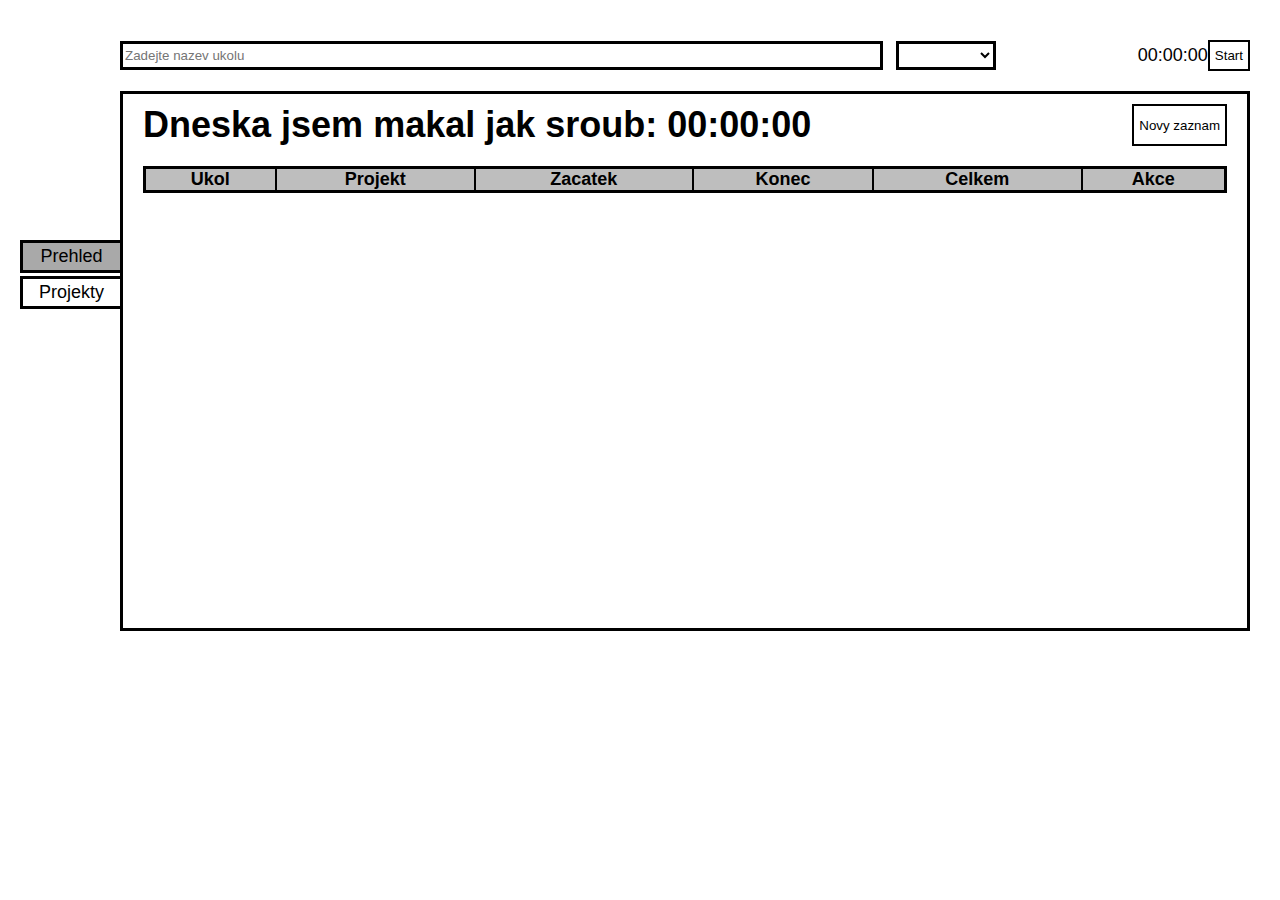
<file: index.html>
<!DOCTYPE html>
<html lang="en">
<head>
    <meta charset="UTF-8">
    <meta name="viewport" content="width=device-width, initial-scale=1.0">
    <!-- <meta http-equiv="refresh" content="5"> -->
    <title>Js</title>
    <link rel="stylesheet" href="./style.css">
    <link rel="stylesheet" href="./bs.css">
    <link rel="stylesheet" href="projectEditDialog.css">
    <link rel="stylesheet" href="./addDialog.css">

</head>
<body>
<aside>
    <div id="overviewLayoutButton" class="selected">
        Prehled
    </div>
    <div id="projectsLayoutButton">
        Projekty
    </div>
</aside>

<main>
    <header class="center-div">
        <div class="projects-container">
            <input id="assignmentNameInput" type="text" placeholder="Zadejte nazev ukolu">

            <select id="projectSelect" class="center-div">
            </select>
        </div>
        <span id="stopwatchTime">00:00:00</span>
        <button id="startTimerButton">Start</button>
    </header>

    <dialog id="project-edit-dialog">
        <form class="edit-project-container" id="edit-dialog-form">
            <div class="dialog-header">
                <span>Novy zaznam</span>
                <span id="close-edit-project-dialog" class="close-dialog">X</span>
            </div>

            <div class="center-div">
                <input type="text" id="project-edit-dialog-input" class="" placeholder="Zadejte název projektu"
                       required>
            </div>

            <div class="center-div button-container">
                <button type="submit" id="project-edit-dialog-button">Ulozit</button>
            </div>
        </form>
    </dialog>

    <dialog id="addAssignmentDialog">
        <form class="dialog" id="addAssignmentDialogForm">
            <div class="dialog-header">
                <span>Novy zaznam</span>
                <span class="close-dialog" id="addAssignmentCloseButton">X</span>

            </div>
            <div class="dialog-body">
                <div class="standard-input-container">
                    <label for="addAssignmentProjectSelect">Projekt</label>
                    <select id="addAssignmentProjectSelect">
                        <option>First</option>
                        <option>Second</option>
                    </select>
                </div>
                <div class="standard-input-container">
                    <label for="addAssignmentNameInput">Cinnost</label>
                    <input type="text" id="addAssignmentNameInput" placeholder="Zadejte, co jste delali">

                </div>

                <div class="standard-input-container">
                    <label for="addAssignmentDateInput">Den</label>
                    <input type="date" id="addAssignmentDateInput">
                </div>


                <div class="dialog-times-container">
                    <div>
                        <div>
                            <div id="startTime">
                                <label>Začátek</label>
                                <div>
                                    <input type="number" id="addAssignmentBeginDateHour" min="0" max="23" value="0"
                                           required>
                                    :
                                    <input type="number" id="addAssignmentBeginDateMinute" min="0" max="59" value="0"
                                           required>
                                </div>
                            </div>

                            <div id="endTime">

                                <label>Konec</label>
                                <div>
                                    <input type="number" id="addAssignmentEndDateHour" min="0" max="23" value="23"
                                           required>
                                    :
                                    <input type="number" id="addAssignmentEndDateMinute" min="0" max="59" value="59"
                                           required>
                                </div>
                            </div>
                        </div>
                    </div>
                    <div class="totalTimeBracket">}</div>
                    <div id="totalTimeAddAssignmentDialog">00:00</div>
                </div>
            </div>

            <button class="">
                Ulozit
            </button>
        </form>
    </dialog>


    <section id="overview-layout">
        <div class="main-header d-flex jc-space-between">
            <h1>Dneska jsem makal jak sroub: <span id="totalTimeToday">0:00:00</span></h1>
            <button type="button" id="addAssignmentButton">Novy zaznam</button>
        </div>
        <table id="assignmentTable">
            <thead>
            <tr>
                <th>Ukol</th>
                <th>Projekt</th>
                <th>Zacatek</th>
                <th>Konec</th>
                <th>Celkem</th>
                <th>Akce</th>
            </tr>
            </thead>
            <tbody>
            </tbody>
        </table>
    </section>

    <section id="projects-layout" class="d-none">
        <div class="main-header d-flex jc-space-between">
            <h1>Projekty</h1>
            <button type="button" id="new-project-button">Novy projekt</button>
        </div>
        <table id="projectsTable">
            <thead>
            <tr>
                <th>Nazev projektu</th>
                <th>Celkovy cas</th>
                <th>Akce</th>
            </tr>
            </thead>
            <tbody>
            </tbody>
        </table>
    </section>
</main>


</body>
<!--!Must be in this order!-->
<script src="./src/classes.js"></script>
<script src="./src/projectElements.js"></script>
<script src="./src/overview.js"></script>
</html>
</file>
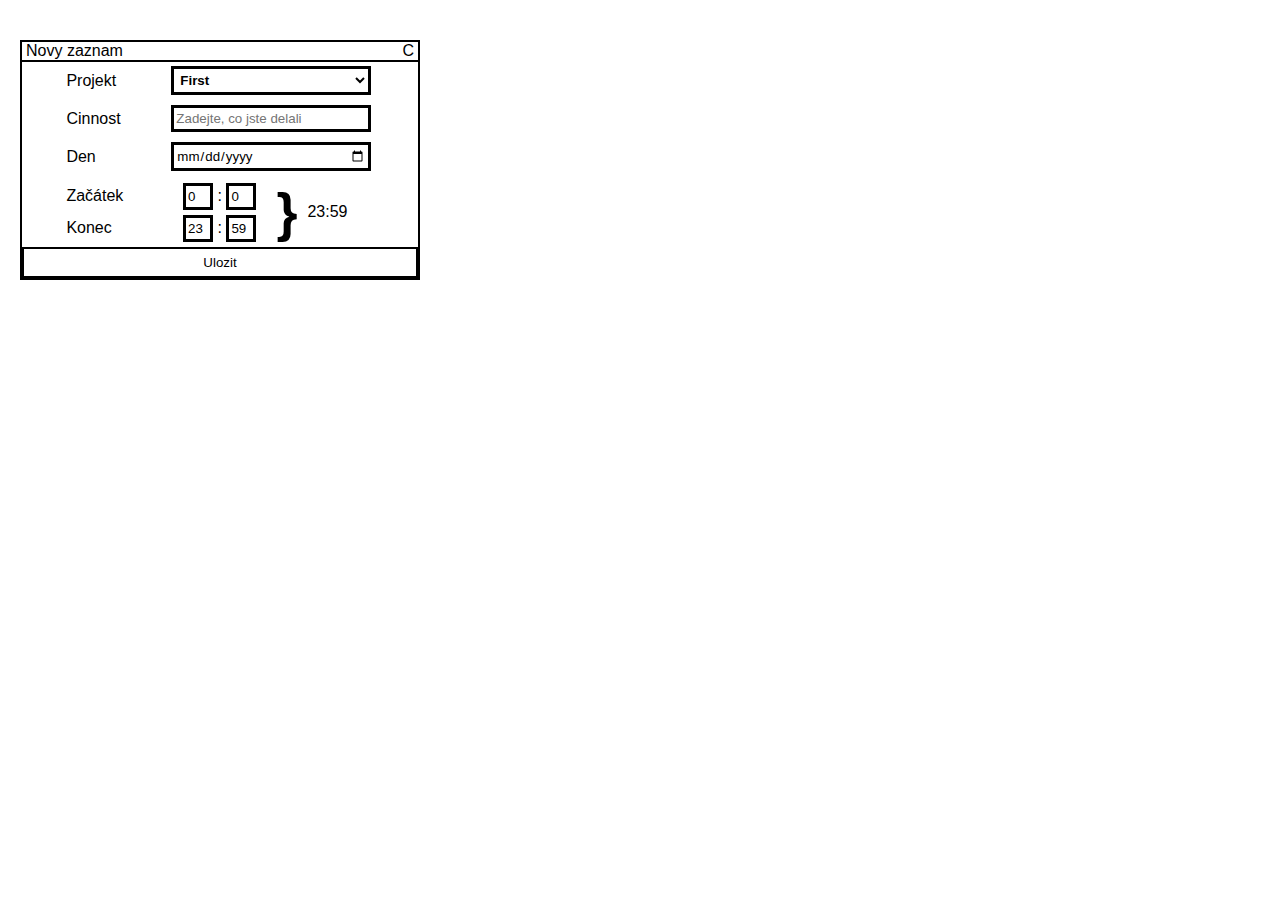
<file: addDialog.html>
<!DOCTYPE html>
<html lang="en">
<head>
    <meta charset="UTF-8">
    <title>Dialog</title>
    <link rel="stylesheet" href="./style.css">
    <link rel="stylesheet" href="./bs.css">
    <link rel="stylesheet" href="addDialog.css">
    <link rel="stylesheet" href="projectEditDialog.css">
</head>
<body>
<form class="dialog">
    <div class="dialog-header">
        <span>Novy zaznam</span>
        <span class="close-dialog">C</span>

    </div>
    <div class="dialog-body">
        <div class="standard-input-container">
            <label for="addAssignmentProjectSelect">Projekt</label>
            <select id="addAssignmentProjectSelect">
                <option>First</option>
                <option>Second</option>
            </select>
        </div>
        <div class="standard-input-container">
            <label for="addAssignmentNameInput">Cinnost</label>
            <input type="text" id="addAssignmentNameInput" placeholder="Zadejte, co jste delali">

        </div>

        <div class="standard-input-container">
            <label for="addAssignmentBeginDateInput">Den</label>
            <input type="date" id="addAssignmentBeginDateInput">
        </div>


        <div class="dialog-times-container">
            <div>
                <div>
                    <div id="startTime">
                        <label>Začátek</label>
                        <div>
                            <input type="number" id="addAssignmentBeginDateHour" min="0" max="23" value="0" required>
                            :
                            <input type="number" id="addAssignmentBeginDateMinute" min="0" max="59" value="0" required>
                        </div>
                    </div>

                    <div id="endTime">

                        <label>Konec</label>
                        <div>
                            <input type="number" id="addAssignmentEndDateHour" min="0" max="23" value="23" required>
                            :
                            <input type="number" id="addAssignmentEndDateMinute" min="0" max="59" value="59" required>
                        </div>
                    </div>
                </div>
            </div>
            <div class="totalTimeBracket">}</div>
            <div id="timeCalcDialog">23:59</div>
        </div>

    </div>

    <button>
        Ulozit
    </button>

</form>


</body>
</html>
</file>
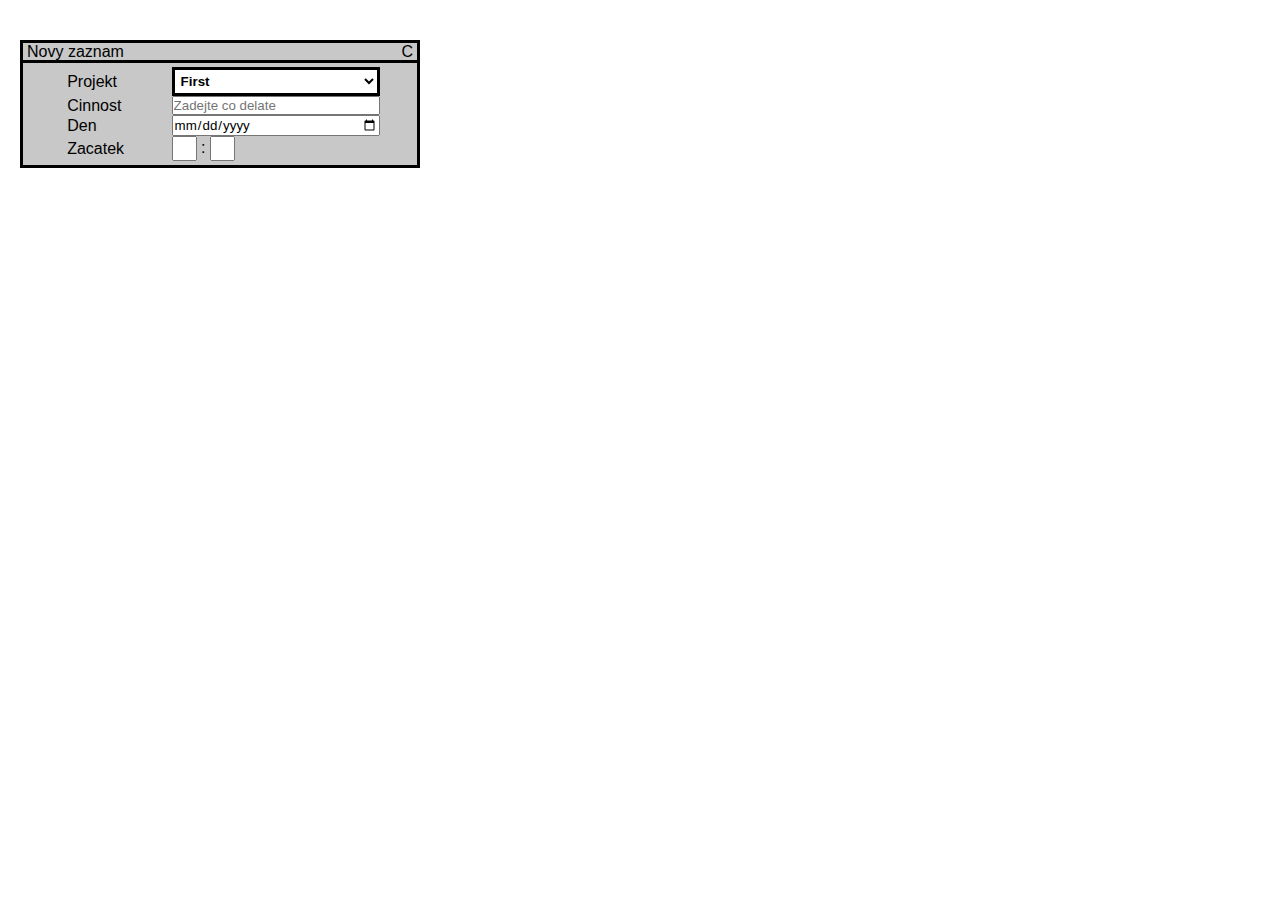
<file: dialog.html>
<!DOCTYPE html>
<html lang="en">
<head>
    <meta charset="UTF-8">
    <title>Dialog</title>
    <link rel="stylesheet" href="./style.css">
    <link rel="stylesheet" href="./bs.css">
    <link rel="stylesheet" href="./dialog.css">
</head>
<body>
<div class="dialog">
    <div class="dialog-header">
        <span>Novy zaznam</span>
        <span class="close-dialog">C</span>

    </div>
    <div class="dialog-body">
        <div>
            <label for="addAssignmentProjectSelect">Projekt</label>
            <select id="addAssignmentProjectSelect">
                <option>First</option>
                <option>Second</option>
            </select>
        </div>
        <div>
            <label for="addAssignmentNameInput">Cinnost</label>
            <input type="text" id="addAssignmentNameInput" placeholder="Zadejte co delate">

        </div>

        <div>
            <label for="addAssignmentBeginDateInput">Den</label>
            <input type="date" id="addAssignmentBeginDateInput">
        </div>

        <!--        <div>-->
        <!--            <label>Den</label>-->
        <!--            <input type="date" id="">-->

        <!--        </div>-->
        <div>
            <label>Zacatek</label>
            <div class="time-input-container">
                <input type="number" id="addAssignmentBeginHoursInput" min="0" max="23">
                <span>:</span>
                <input type="number" id="addAssignmentBeginMinutesInput" min="0" max="59">
            </div>
        </div>

    </div>

</div>


</body>
</html>
</file>
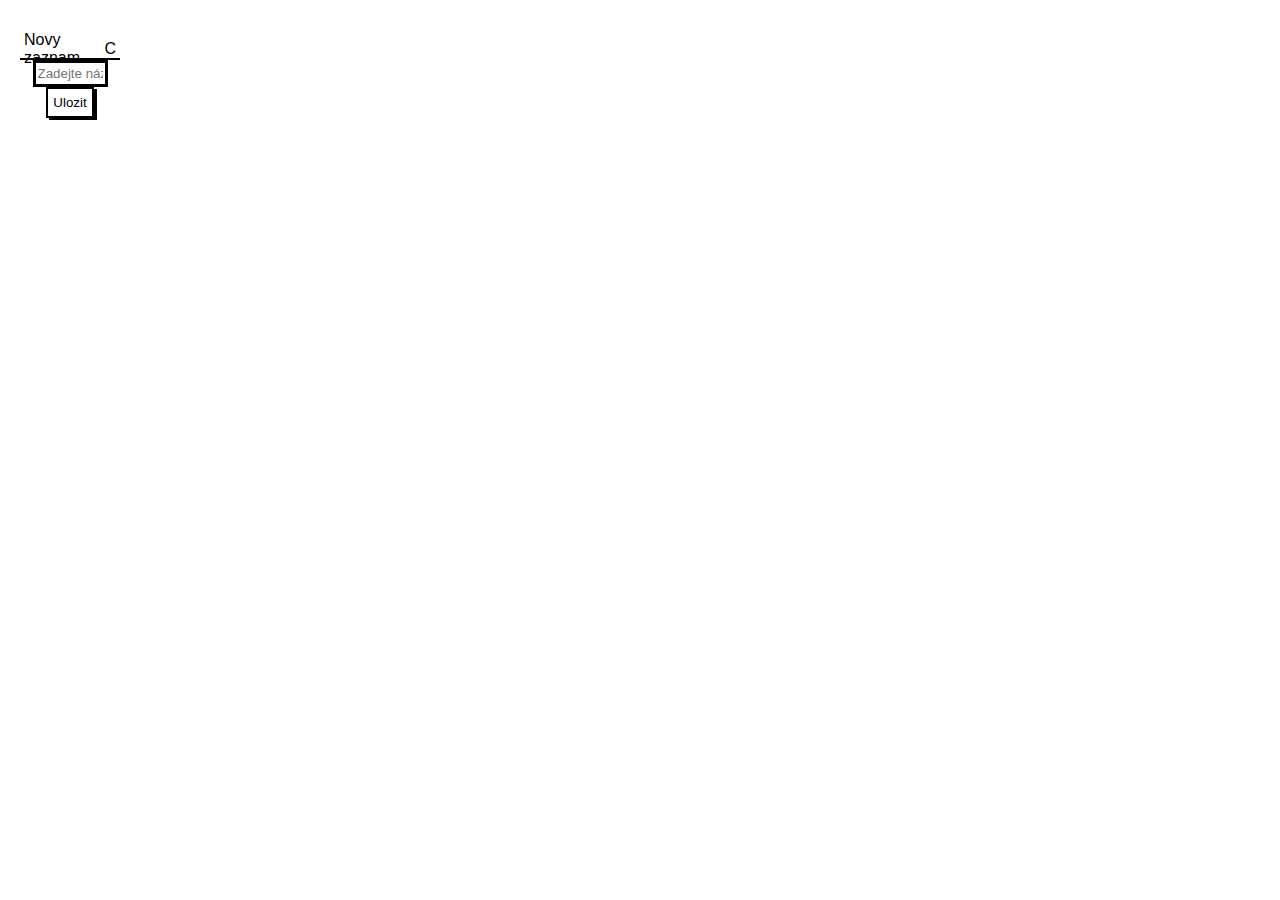
<file: editDialog.html>
<!DOCTYPE html>
<html lang="en">
<head>
    <meta charset="UTF-8">
    <title>Title</title>
    <link rel="stylesheet" href="./style.css">
    <link rel="stylesheet" href="./bs.css">
    <link rel="stylesheet" href="projectEditDialog.css">
    <link rel="stylesheet" href="./addDialog.css">

</head>
<body>
<form class="edit-project-form">
    <div class="dialog-header">
        <span>Novy zaznam</span>
        <span class="close-dialog">C</span>
    </div>

    <div class="center-div">
        <input type="text" class="" placeholder="Zadejte název projektu">
    </div>

    <div class="center-div">
        <button type="button" id="edit-dialog-button">Ulozit</button>
    </div>
</form>
</body>
</html>
</file>
<file: style.css>
html{
    padding: 0;
    margin: 0;
    font-size:18px;
}
* {
    font-family: "Comic Sans MS", sans-serif, Arial;
    box-sizing: border-box;
    padding: 0;
    margin: 0;
}

dialog{
    margin: auto auto !important;
    top: 25vh;
}

button{
    background-color: white;
    border: solid black 2px;
    padding: 6px 5px;
    cursor: pointer;
}
button:hover{
    background-color: rgb(200, 200, 200);
    transition: 150ms ease;
}

body{
    padding: 40px 30px 40px 20px;
    margin: 0;
    height: 100%;
    display: grid;
    grid-template-columns: 100px 1fr;

}

aside{
    position: relative;
    top: 200px;
}

aside > div{
    border: solid black 3px;
    margin-bottom: 3px;
    border-right: none;
    padding: 3px 4px;
    display: flex;
    justify-content: center;
    cursor: pointer;
}

aside > div:hover{
    background-color: rgb(230,230,230);
    transition: 150ms ease;
}

aside > div.selected{
    background-color: darkgrey;
}

header{
    margin-bottom: 20px;
    display: flex;
    justify-content: space-between;
    width: 100%;
}

.projects-container{
    flex:1;
    display: flex;
    gap: 1vw;
}

#projectNameInput{
    flex: 1;
    max-width: 55vw;
    border: solid black 3px;
    padding: 5px;
}

#projectNameInput:focus{
    outline: none;
}

select {
    border: solid black 3px;
    background-color: white;
    min-width: 100px;
    padding: 3px 2px;
    font-weight: bold;
}

#startTimerButton{

}

fieldset{
    border: black 1px solid;
}

main{
    width: 100%;
}

.main-header{
    margin-bottom: 20px;
}


section{
    box-sizing: border-box;
    width: 100%;
    border: solid black 3px;
    min-height: 60vh;
    padding: 10px 20px;

}

table{
    border: solid black 3px;
    width: 100%;
    border-collapse: collapse;

}

table tr{
    background-color: rgb(250, 250, 250);
}

table tr:nth-child(even) {
    background-color: rgb(235, 235, 235);
  }


table  th{
    background-color: rgba(190,190,190);

    /*background-color: pink;*/
    border: solid black 2px;
    margin: 0;
}

table td {
    border-left: 2px solid #000;
    border-right: 2px solid #000;
    padding: 9px 2px 9px 2px;
}

table td:first-child {
    border-left: none;
}

table td:last-child {
    border-right: none;
}

.row-links{
    display: flex;
    justify-content: center;
    gap: 30px;

    border: none; !important;
}

a{
    cursor: pointer;
}
</file>
<file: bs.css>
.d-flex{
    display: flex;
}

.d-none{
    display: none;
}
.flex-column{
    flex-direction: column;
}
.jc-space-between{
    justify-content: space-between;
}

.center-div{
    display: flex;
    justify-content: center;
    align-items: center;
}
</file>
<file: projectEditDialog.css>
.edit-project-container{
    width: 400px;
    display: flex;
    flex-direction: column;
    gap: 30px;
    border: solid black 2px;
}



input{
    border: solid black 3px;
    background-color: white;
    outline: none;
    padding: 3px 2px;
    width: 75%;
}

#edit-dialog-button{
    box-shadow: black 3px 2px;
}

.button-container{
    margin-bottom: 10px;
}
</file>
<file: addDialog.css>
.dialog{
    width: 400px;
    display: grid;
    grid-template-columns: 1fr;
    font-size: 16px;
    border: solid black 2px;
    justify-content: center;
}
.dialog-header{
    height: 20px;
    display: flex;
    justify-content: space-between;
    align-items: center;
    padding: 2px 4px;
    border-bottom: solid black 2px;
    font-size: 16px
}

.close-dialog:hover{
    font-weight: bold;
    cursor: pointer;
    user-select: none;
}

.dialog-body{
    padding: 4px 6px;
    display: flex;
    flex-direction: column;
    gap: 10px;
}

.dialog-body > div{
    padding-left: 10%;
    padding-right: 8%;

}

.dialog-body > .standard-input-container{
    display: grid;
    grid-template-columns: 1fr 2fr;
    justify-content: center;
    align-items: center;
    /*gap: 10%;*/
}

.standard-input-container input, .standard-input-container select{
    width: 200px;
}


input::-webkit-outer-spin-button,
input::-webkit-inner-spin-button {
    -webkit-appearance: none;
    margin: 0;
}

/* Firefox */
input[type=number] {
    -moz-appearance: textfield;
}

.dialog-times-container {
    display: flex;
    align-items: center;
    gap: 10px;

}


.dialog-times-container input {
    width: 30px;
}

.totalTimeBracket {
    font-size: 6vh;
    font-weight: bold;
}
#totalTimeAddAssignmentDialog {
    margin-top: 2%;
    font-size: x-large;
}
#startTime{
    margin-bottom: 5px;
}

#startTime, #endTime{
    display: flex;
    align-items: center;
    width: 200px;
    justify-content: space-between;
    padding-right: 5%;

}
</file>
<file: dialog.css>
.dialog{
    background-color: rgba(200,200,200);
    width: 400px;
    display: grid;
    grid-template-columns: 1fr;
    font-size: 16px;
    border: solid black 3px;
    justify-content: center;
}

.dialog-header{
    height: 20px;
    display: flex;
    justify-content: space-between;
    align-items: center;
    padding: 2px 4px;
    border-bottom: solid black 3px;
}

.close-dialog:hover{
    font-weight: bold;
    cursor: pointer;
    user-select: none;
}

.dialog-body{
    padding: 4px 6px;
}

.dialog-body > div{
    display: grid;
    grid-template-columns: 1fr 2fr;
    justify-content: center;
    align-items: center;
    /*gap: 10%;*/
    padding-left: 10%;
    padding-right: 8%;
}

.time-input-container{
    /*grid-column: 1/3;*/
}
.time-input-container input{
    width: 25px;
    padding: 3px;
}

input::-webkit-outer-spin-button,
input::-webkit-inner-spin-button {
    -webkit-appearance: none;
    margin: 0;
}

/* Firefox */
input[type=number] {
    -moz-appearance: textfield;
}
</file>
